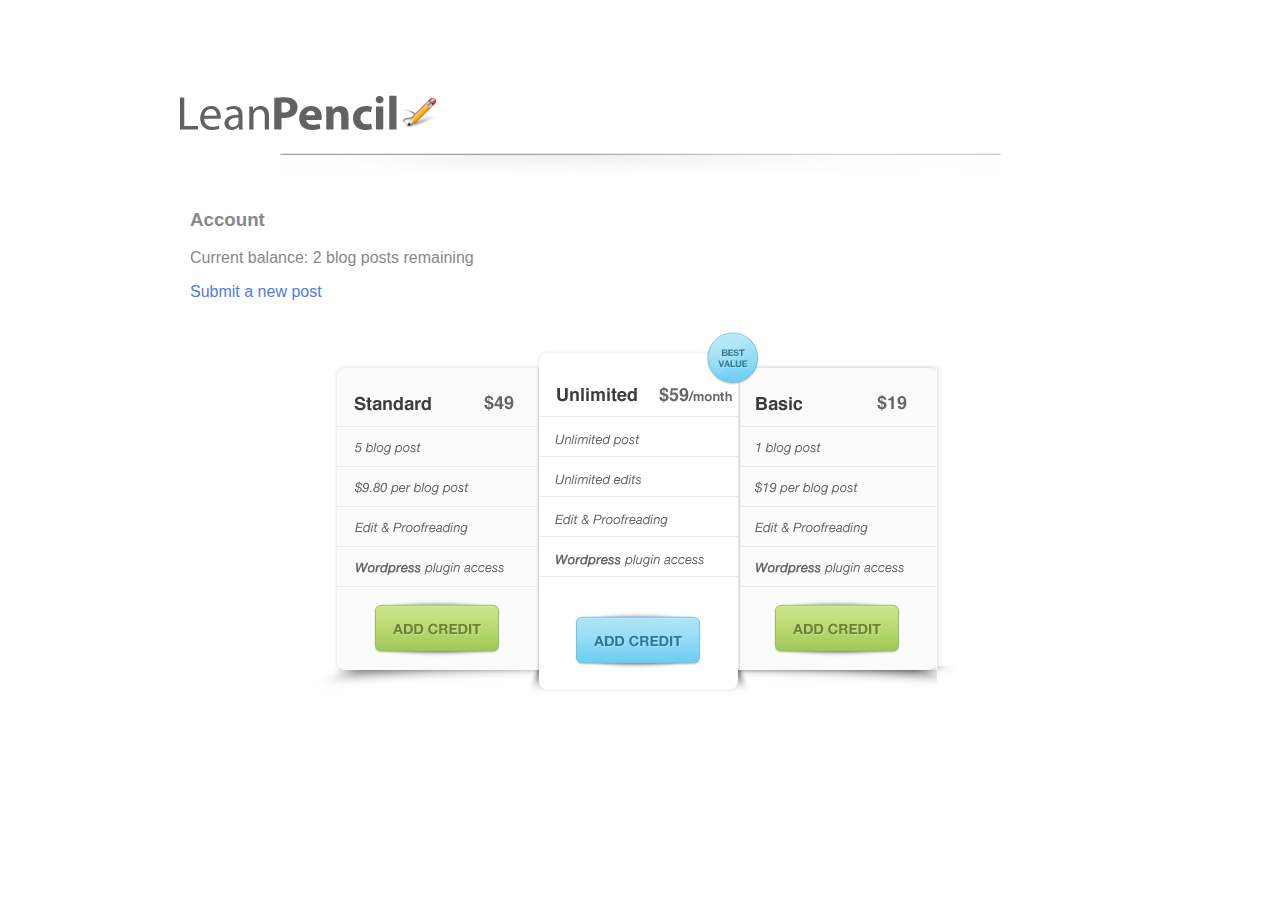
<file: www/account.html>
<!DOCTYPE HTML>
<html>
<head>
<meta charset="UTF-8">
<title>LeanPencil - Account</title>
<script src="https://ajax.googleapis.com/ajax/libs/jquery/1.7.2/jquery.min.js"></script>
<link rel="stylesheet" type="text/css" href="css/style.css">
</head>

<body>
<div id="logo-container"> <a href="/"><img src="images/home-bar.png" width="1020" height="186" alt="leanpencil" longdesc="http://www.leanpencil.com"></a>
</div>
<div class="main-container"> 
<h3>Account</h3>
<p>Current balance: 2 blog posts remaining</p>
<p><a href="submitpost.html">Submit a new post</a></p>

<p align="center">
<img src="images/packages.png"  alt="package">
</p>
</div>
</body>
</html>
</file>
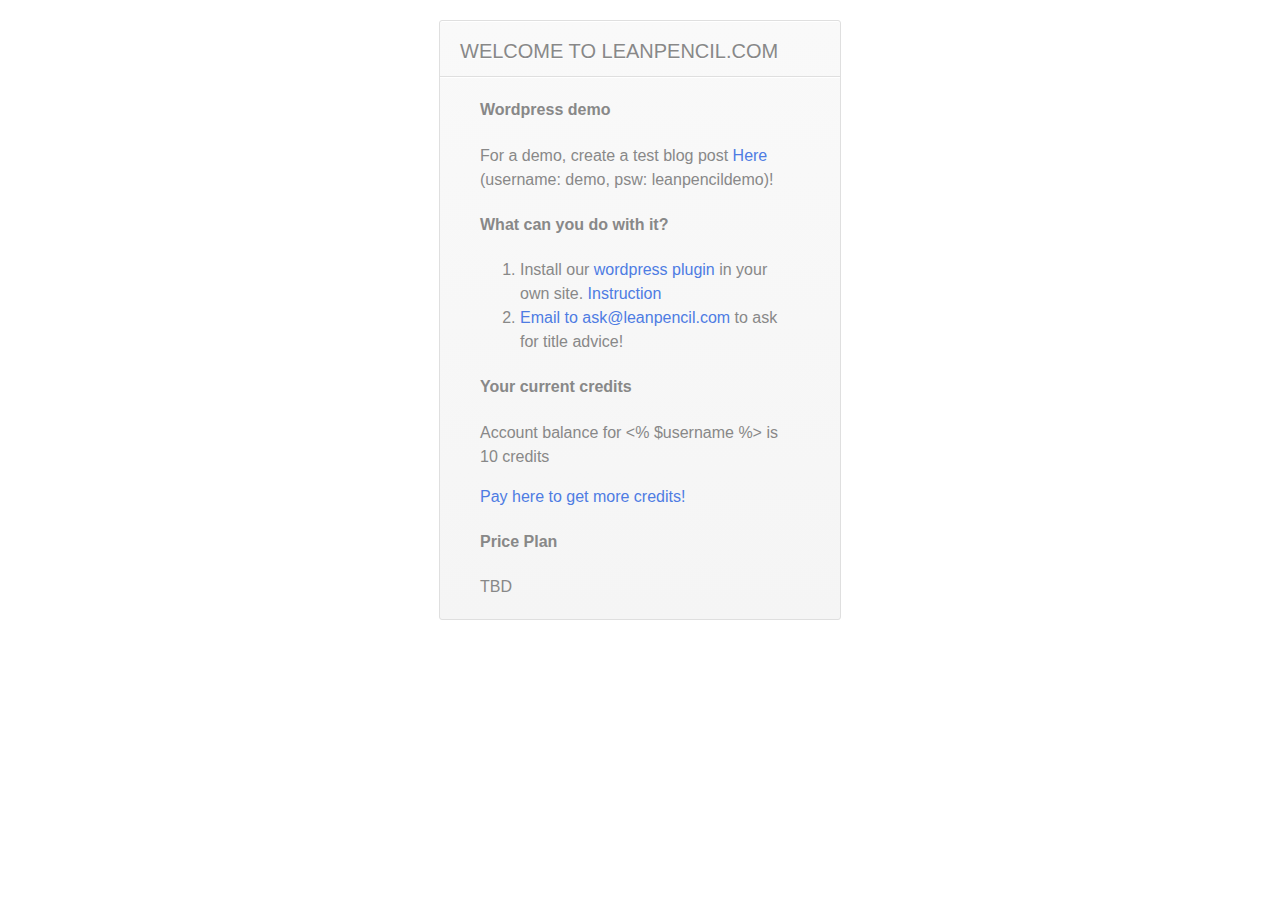
<file: www/main.html>
<!-- 
<%args>
    $username => 'you'
</%args>
-->
<!DOCTYPE HTML>
<html>
<head>
<meta charset="UTF-8">
<title>LeanPencil - Welcome </title>
<link rel="stylesheet" type="text/css" href="css/style.css">
</head>

<body>
<div id="register-container" class="container"> 
<h3> Welcome to LeanPencil.com </h3>
<div class="inside">
	<div class="content">
        <h4>Wordpress demo </h4>
        For a demo, create a test blog post <a href="http://wordpress.leanpencil.com/wp-admin/post-new.php">Here</a> (username: demo, psw: leanpencildemo)!
        <h4>What can you do with it?</h4>

        <ol>
            <li>Install our <a href="/wp-plugins/leanpencil.zip">wordpress plugin</a> in your own site. <a href="http://codex.wordpress.org/Managing_Plugins#Installing_Plugins">Instruction</li>
            <li>Email to <a href="mailto:ask@leanpencil.com">ask@leanpencil.com</a> to ask for title advice!</li>
        </ol>

        <h4>Your current credits</h4>
        <p>
        Account balance for <% $username %> is 10 credits
        </p>

        <p>
        <a href="http://weeve.it/project/home/25">Pay here to get more credits!</a>
        </p>

        <h4>Price Plan</h4>
        TBD
	</div>
	</div>
 </div>
</body>
</html>
</file>
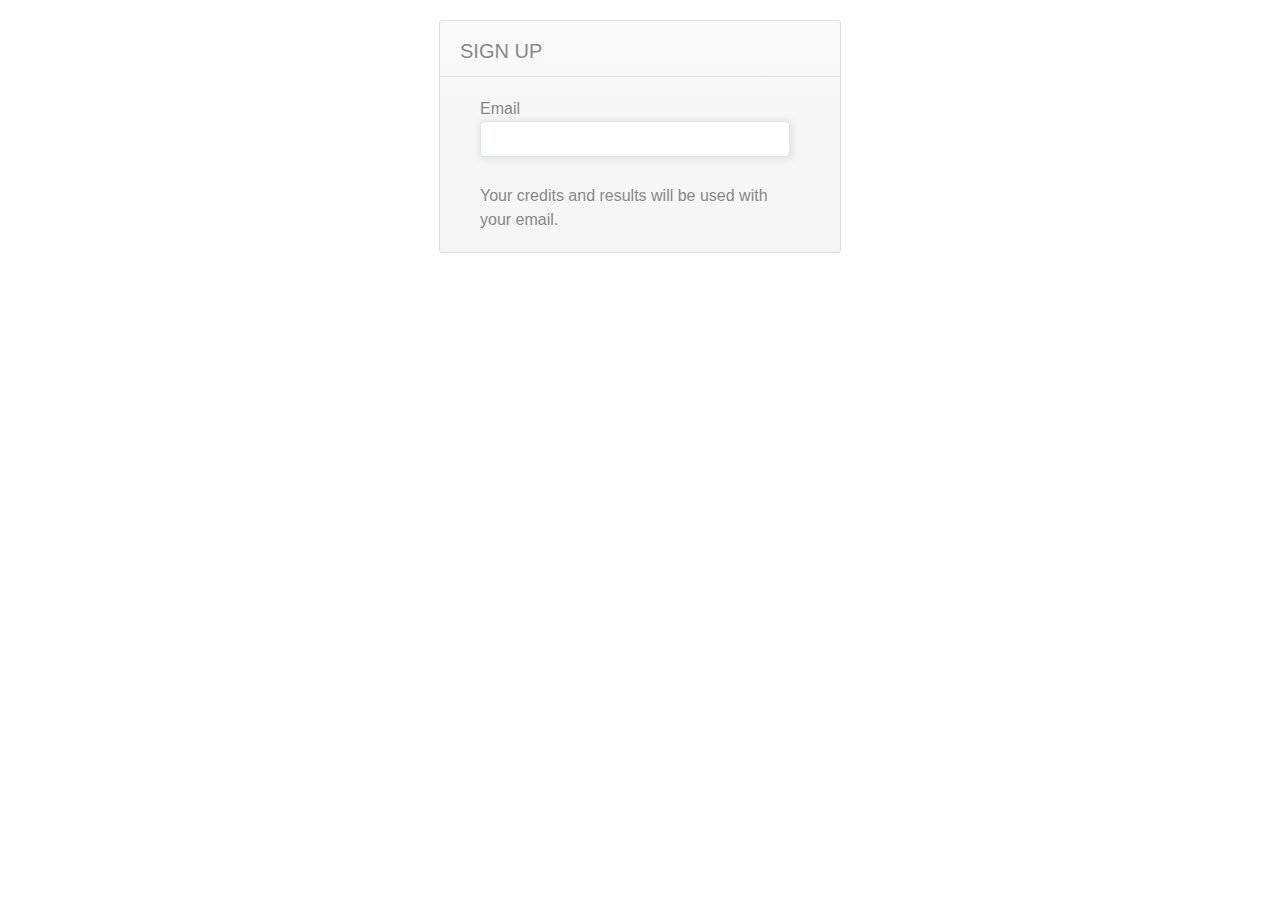
<file: www/register.html>
<!DOCTYPE HTML>
<html>
<head>
<meta charset="UTF-8">
<title>LeanPencil Sign Up</title>
<script src="https://ajax.googleapis.com/ajax/libs/jquery/1.7.2/jquery.min.js"></script>
<link rel="stylesheet" type="text/css" href="css/style.css">
</head>

<body>
<div id="register-container" class="container"> 
<h3>Sign Up </h3>
<div class="inside">
	<div class="content">
	  <form id="form1" name="form1" method="post" action="main.html">
<label for="username">Email</label>
	    <input type="email" name="username" id="username" class="textfield" required>

        <p> Your credits and results will be used with your email. </p>
        <!--
        <label for="username">Password</label>
        <input type="password" name="password" id="password" class="textfield" required>
        <label for="username">Confirmed Password</label>
         <input type="password" name="confirm_password" id="confirm_password" class="textfield" required>
         --><script>
            $("#form1").submit(function () {
                $.getJSON(
                    "http://api.leanpencil.com/api/v0/login.json?jsoncallback=?",
                    { 'username': $("#username").val() },
                    function () {
                        location.href="main.html";
                        return false;
                    }
                );
                return false;
            });
         </script>
      </form>
	</div>
	</div>
 </div>
</body>
</html>
</file>
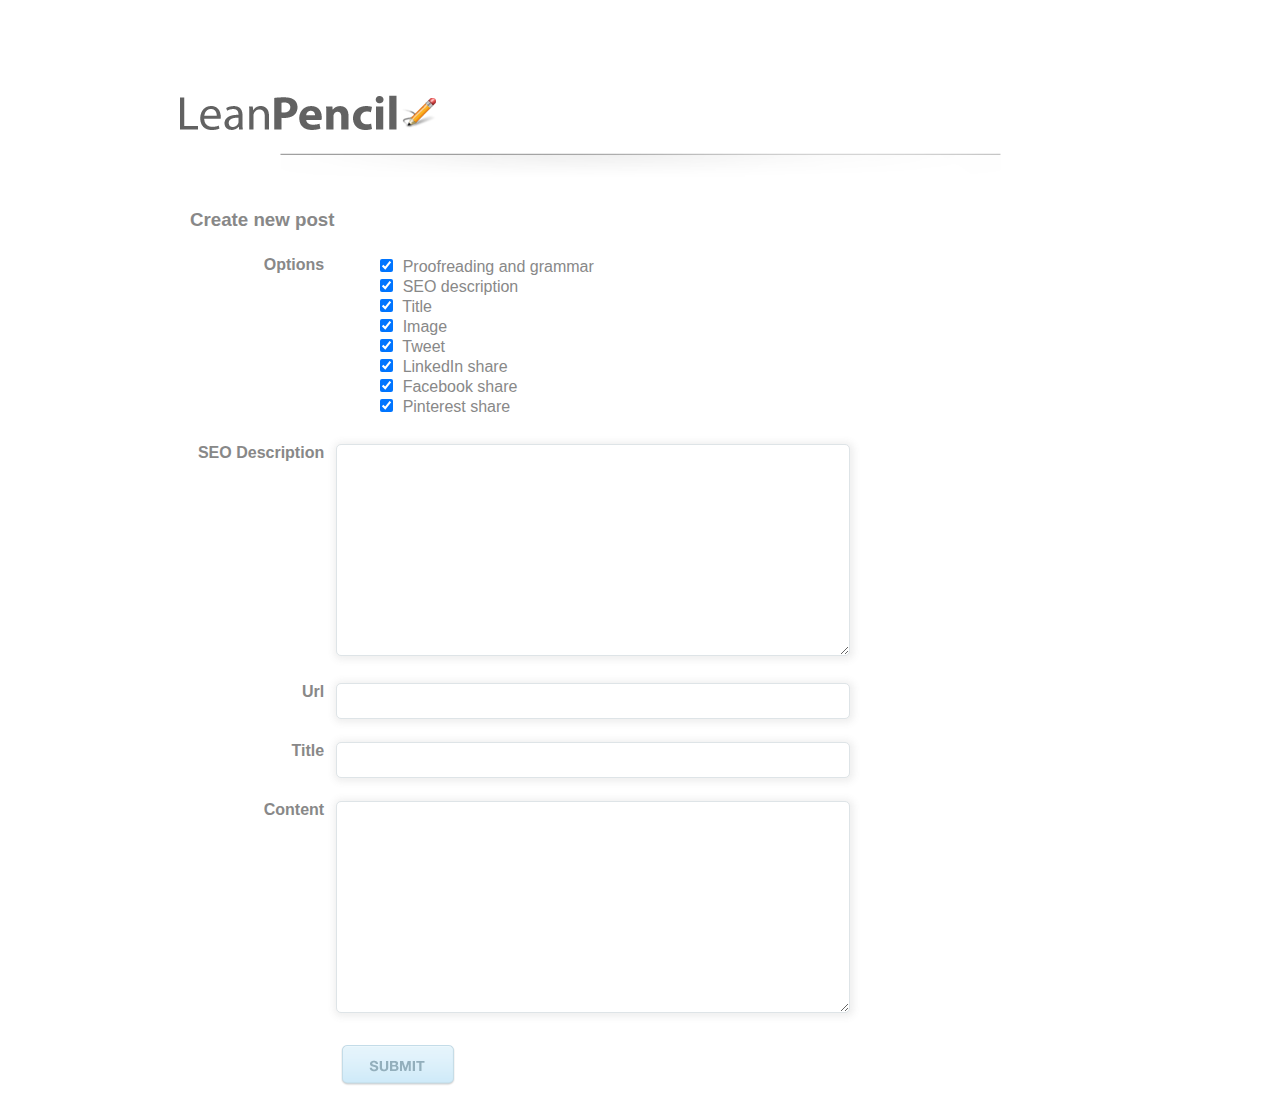
<file: www/submitpost.html>
<!DOCTYPE HTML>
<html>
<head>
<meta charset="UTF-8">
<title>LeanPencil - Create</title>
<script src="https://ajax.googleapis.com/ajax/libs/jquery/1.7.2/jquery.min.js"></script>
<link rel="stylesheet" type="text/css" href="css/style.css">
</head>

<body>
<div id="logo-container"> <a href="/"><img src="images/home-bar.png" width="1020" height="186" alt="leanpencil" longdesc="http://www.leanpencil.com"></a>
</div>
<div class="main-container"> 
<h3>Create new post</h3>



<table width="700" border="0" id="lp-option-table">
  <tr>
    <th scope="row">Options</th>
                        <td><ul id="lp-credit-list" class="lp-list">
                         <li>
                           <label>
                            <input type="checkbox" name="lp_credits" value="Proofreading" data-credit="5" id="options_0" checked>
                            Proofreading and grammar</label>
                          </li>
                           
                        <li>
                          <label>
                            <input type="checkbox" name="lp_credits" value="SEO" data-credit="5" id="options_1" checked>
                            SEO description </label>
                          </li>
                          
                        <li><label>
                            <input type="checkbox" name="lp_credits" value="Title" data-credit="5" id="options_2" checked>
                            Title </label>
                    </li>
                    <li>
                          <label>
                            <input type="checkbox" name="lp_credits" value="Images" data-credit="5" id="options_3" checked>
                            Image </label>
                        </li>
                             <li>
                          <label>
                            <input type="checkbox" name="lp_credits" value="Tweet" data-credit="1" id="options_4" checked>
                            Tweet</label>
                          </li>
                          
                               <li>
                          <label>
                            <input type="checkbox" name="lp_credits" value="Tweet" data-credit="1" id="options_5" checked>
                            LinkedIn share</label>
                          </li>
                               <li>
                          <label>
                            <input type="checkbox" name="lp_credits" value="Tweet" data-credit="1" id="options_6" checked>
                            Facebook share</label>
                          </li>
                       
                          
                     
                             <li>
                           <label>
                            <input type="checkbox" name="lp_credits" value="Pinterest" data-credit="1" id="options_7" checked>
                            Pinterest share</label>
                          </li>
                         
                          
                          </ul></td>
    
  </tr>
  <tr>
                        <th scope="row">SEO Description</th>
                        <td>
                        <textarea cols="60" rows="3" name="seo_keywords" class="textfield-big"></textarea>
                        </td>
                        </tr>
                        
                        
  <tr>
    <th>Url</th>
    <td><input type="text" value="" name="url" size="62" class="textfield">	</td>
  </tr>
  <tr>
    <th>Title</th>
    <td><input type="text" value="" name="title" size="62" class="textfield">	</td>
  </tr>
  
  <tr>
    <th>Content</th>
    <td><textarea cols="60" rows="3" name="content_textbox" class="textfield-big"></textarea></td>
  </tr>
  <tr>
    <th>&nbsp;</th>
    <td><img src="images/submit.png" width="122" height="51" alt="submit button"></td>
  </tr>
</table>

</div>
</body>
</html>
</file>
<file: www/css/style.css>
body {
	margin: 0 auto;
	font-family:"Helvetica Neue", Helvetica, sans-serif;
	color: #888;
}
img {
	border:none;	
}
#logo-container {
	margin: 0 auto;
	width: 1000px;
	
}
a {
	color: #4e7ce3;
	text-decoration:none;	
}

ul li {
	list-style:none;	
}

 #lp-option-table th, 
            #lp-option-table td {
                vertical-align:top;
            
                padding: 5px;
            }
            #lp-option-table th {
                text-align: right;	
            }
            #lp-option-table ul.lp-list {
                margin-top: 0;	
            }
            #lp-option-table input[type="checkbox"], input[type="radio"] {
                vertical-align: baseline;
                margin-right: 5px;
            }
			#lp-option-table .col1 {
				display:inline-block;
				width: 200px;	
			}
#register-container {
	background-color:#f5f5f5;
	background-image:-ms-linear-gradient(top, #f9f9f9, #f5f5f5);
	background-image:-moz-linear-gradient(top, #f9f9f9, #f5f5f5);
	background-image:-o-linear-gradient(top, #f9f9f9, #f5f5f5);
	background-image:-webkit-gradient(linear, left top, left bottom, from(#f9f9f9), to(#f5f5f5));
	background-image:-webkit-linear-gradient(top, #f9f9f9, #f5f5f5);
	background-image:linear-gradient(top, #f9f9f9, #f5f5f5);
	
	
	border-color: #DFDFDF;
	-webkit-border-radius:3px;
	border-radius:3px;
	box-shadow: 0 1px 0 #FFFFFF inset;
	border-style: solid;
	border-width: 1px;
	line-height: 1;
	margin-bottom: 20px;
	padding: 0;
	width:400px;
	margin: 20px auto;

}
.container h3 {
	text-transform: uppercase;
	font-size: 20px;
    font-weight: normal;
    line-height: 1;
    margin: 0;
    padding:20px 10px 15px 20px;
	text-shadow: 0 1px 0 #FFFFFF;
	border-bottom-color: #DFDFDF;
    box-shadow: 0 1px 0 #FFFFFF;
	 -moz-user-select: none;
    border-bottom-style: solid;
    border-bottom-width: 1px;
}
.inside {
	padding: 0 10px;
	margin: 6px 0 8px;
}
.content {
	line-height: 1.5em;
    margin-top: 20px;
	padding: 0 30px;
	margin-bottom: 20px;
}
.textfield {

  background-color:#fff;
  border-bottom-left-radius:5px;
  border-bottom-right-radius:5px;
  border-color:#dee4e7;
  border-style:solid;
  border-top-left-radius:5px;
  border-top-right-radius:5px;
  border-width:1px;
  color:#666;
  font-size:14px;
  height:24px;
  margin:0px 0 11px;
  overflow:hidden;
  padding:5px 10px;
  position:relative;
  width:90%;
 -webkit-box-shadow: 1px 1px 7px 3px rgba(100, 100, 100, 0.1);
box-shadow: 1px 1px 7px 3px rgba(100, 100, 100, 0.1);
}
.textfield-big {
  background-color:#fff;
  border-bottom-left-radius:5px;
  border-bottom-right-radius:5px;
  border-color:#dee4e7;
  border-style:solid;
  border-top-left-radius:5px;
  border-top-right-radius:5px;
  border-width:1px;
  color:#666;
  font-size:14px;
  height:200px;
  margin:0px 0 11px;
  overflow:hidden;
  padding:5px 10px;
  position:relative;
  width:90%;
 -webkit-box-shadow: 1px 1px 7px 3px rgba(100, 100, 100, 0.1);
box-shadow: 1px 1px 7px 3px rgba(100, 100, 100, 0.1);	
}
.main-container {
	margin: 0 auto; 
	width: 900px;	
}
</file>
